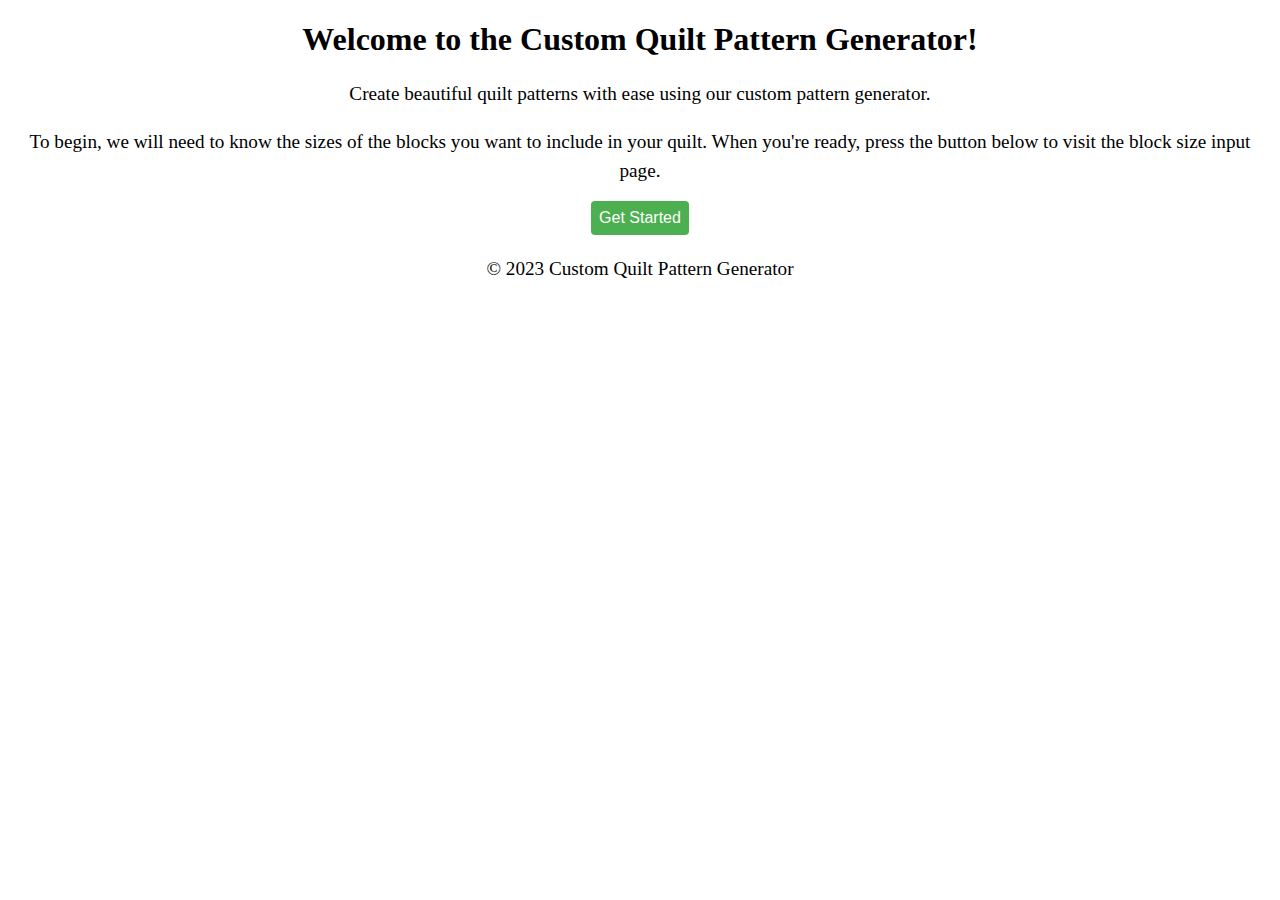
<file: index.html>
<!DOCTYPE html>
<html>

<head>
    <meta name="viewport" content="width=device-width, initial-scale=1">
    <title>Custom Quilt Pattern Generator</title>
    <link rel="stylesheet" type="text/css" href="style.css">
</head>

<body>
    <header>
        <h1>Welcome to the Custom Quilt Pattern Generator!</h1>
    </header>
    <main>
        <p>Create beautiful quilt patterns with ease using our custom pattern generator.</p>
        <p>To begin, we will need to know the sizes of the blocks you want to include in your quilt. When you're ready, press the button below to visit the block size input page.</p>
        <a href="block-size-input.html"><button>Get Started</button></a>
    </main>
    <footer>
        <p>&copy; 2023 Custom Quilt Pattern Generator</p>
    </footer>
</body>

</html>
</file>
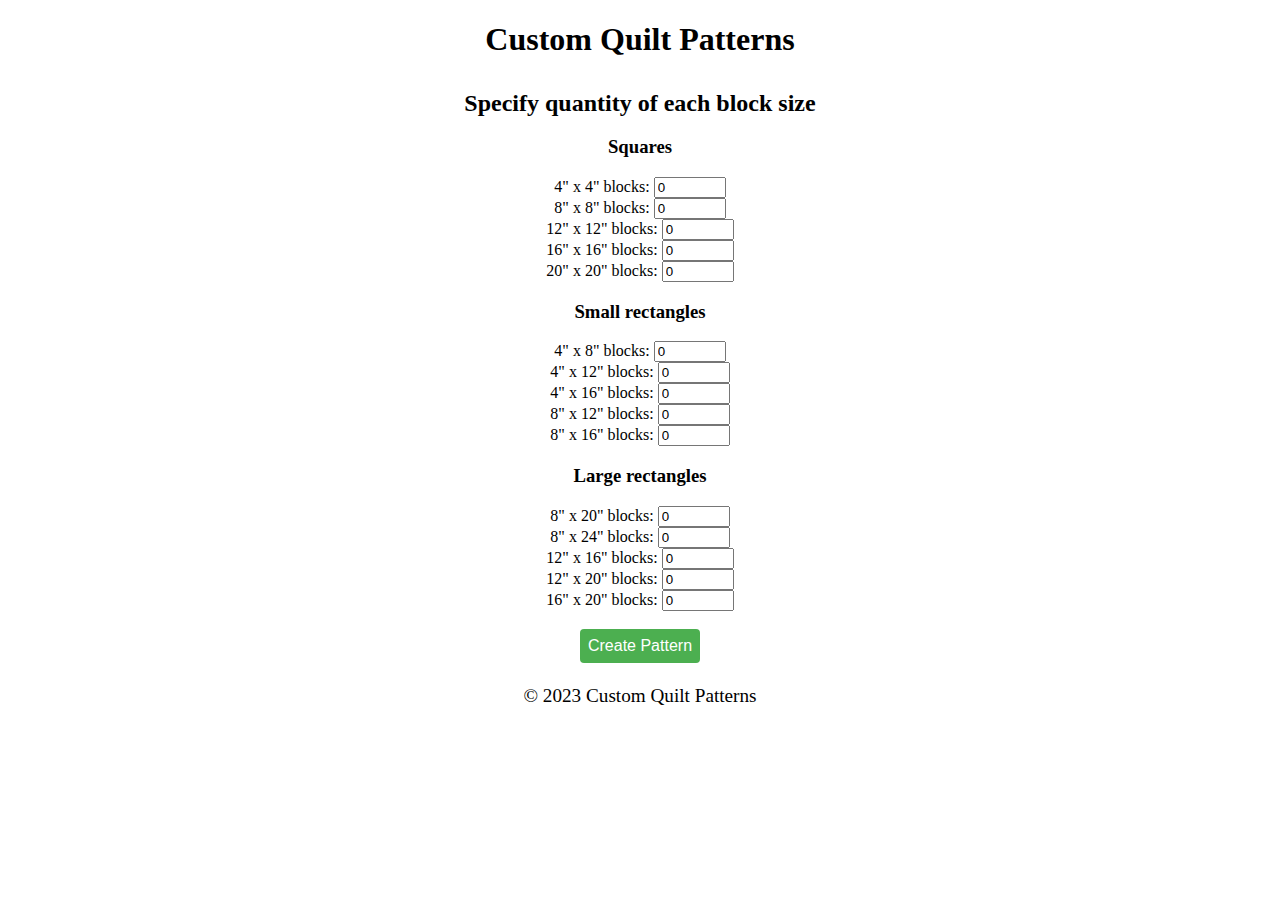
<file: block-size-input.html>
<!DOCTYPE html>
<html>

<head>
    <meta name="viewport" content="width=device-width, initial-scale=1">
    <link rel="stylesheet" type="text/css" href="style.css">
    <title>Custom Quilt Patterns - block Size Input</title>
</head>

<body>
    <header>
        <h1>Custom Quilt Patterns</h1>
    </header>
    <main>
        <h2>Specify quantity of each block size</h2>
        <form id="quilt-form">
            <h3>Squares</h3>
            <div class="form-group">
                <label for="4x4">4" x 4" blocks:</label>
                <input type="number" id="4x4" name="4x4" min="0" max="9999" value="0">
            </div>
            <div class="form-group">
                <label for="8x8">8" x 8" blocks:</label>
                <input type="number" id="8x8" name="8x8" min="0" max="9999" value="0">
            </div>
            <div class="form-group">
                <label for="12x12">12" x 12" blocks:</label>
                <input type="number" id="12x12" name="12x12" min="0" max="9999" value="0">
            </div>
            <div class="form-group">
                <label for="16x16">16" x 16" blocks:</label>
                <input type="number" id="16x16" name="16x16" min="0" max="9999" value="0">
            </div>
            <div class="form-group">
                <label for="20x20">20" x 20" blocks:</label>
                <input type="number" id="20x20" name="20x20" min="0" max="9999" value="0">
            </div>
            <h3>Small rectangles</h3>
            <div class="form-group">
                <label for="4x8">4" x 8" blocks:</label>
                <input type="number" id="4x8" name="4x8" min="0" max="9999" value="0">
            </div>
            <div class="form-group">
                <label for="4x12">4" x 12" blocks:</label>
                <input type="number" id="4x12" name="4x12" min="0" max="9999" value="0">
            </div>
            <div class="form-group">
                <label for="4x16">4" x 16" blocks:</label>
                <input type="number" id="4x16" name="4x16" min="0" max="9999" value="0">
            </div>
            <div class="form-group">
                <label for="8x12">8" x 12" blocks:</label>
                <input type="number" id="8x12" name="8x12" min="0" max="9999" value="0">
            </div>
            <div class="form-group">
                <label for="8x16">8" x 16" blocks:</label>
                <input type="number" id="8x16" name="8x16" min="0" max="9999" value="0">
            </div>
            <h3>Large rectangles</h3>
            <div class="form-group">
                <label for="8x20">8" x 20" blocks:</label>
                <input type="number" id="8x20" name="8x20" min="0" max="9999" value="0">
            </div>
            <div class="form-group">
                <label for="8x24">8" x 24" blocks:</label>
                <input type="number" id="8x24" name="8x24" min="0" max="9999" value="0">
            </div>
            <div class="form-group">
                <label for="12x16">12" x 16" blocks:</label>
                <input type="number" id="12x16" name="12x16" min="0" max="9999" value="0">
            </div>
            <div class="form-group">
                <label for="12x20">12" x 20" blocks:</label>
                <input type="number" id="12x20" name="12x20" min="0" max="9999" value="0">
            </div>
            <div class="form-group">
                <label for="16x20">16" x 20" blocks:</label>
                <input type="number" id="16x20" name="16x20" min="0" max="9999" value="0">
            </div>
            <br>
            <button type="button" id="generate-button" class="button-primary">Create Pattern</button>
        </form>
    </main>
    <footer>
        <p>&copy; 2023 Custom Quilt Patterns</p>
    </footer>
</body>
<script src="js/block-size-input.js"></script>
</html>
</file>
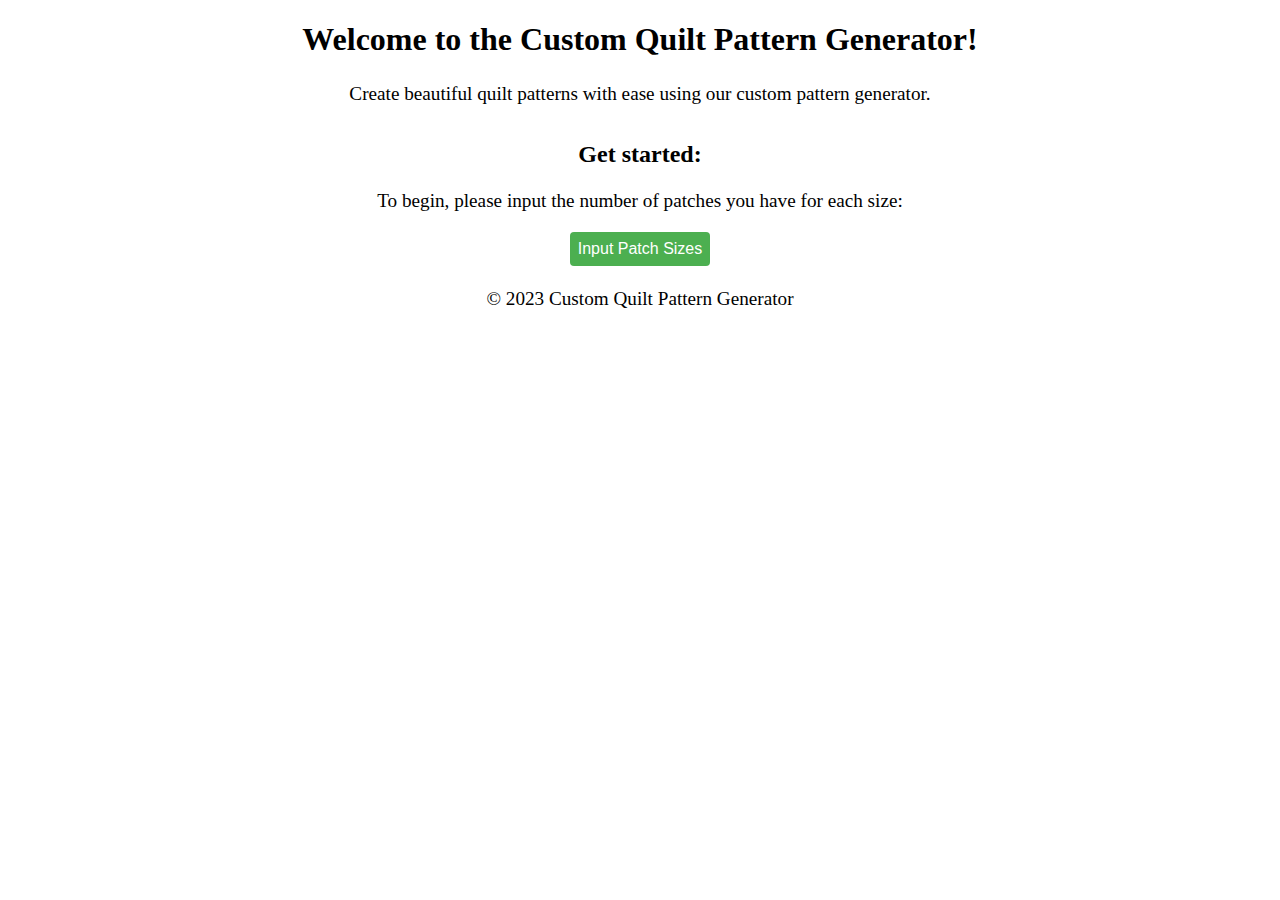
<file: main.html>
<!DOCTYPE html>
<html>

<head>
    <meta name="viewport" content="width=device-width, initial-scale=1">
    <title>Custom Quilt Pattern Generator</title>
    <link rel="stylesheet" type="text/css" href="style.css">
</head>

<body>
    <header>
        <h1>Welcome to the Custom Quilt Pattern Generator!</h1>
    </header>
    <main>
        <p>Create beautiful quilt patterns with ease using our custom pattern generator.</p>
        <h2>Get started:</h2>
        <p>To begin, please input the number of patches you have for each size:</p>
        <a href="patch-size-input.html"><button>Input Patch Sizes</button></a>
    </main>
    <footer>
        <p>&copy; 2023 Custom Quilt Pattern Generator</p>
    </footer>
</body>

</html>
</file>
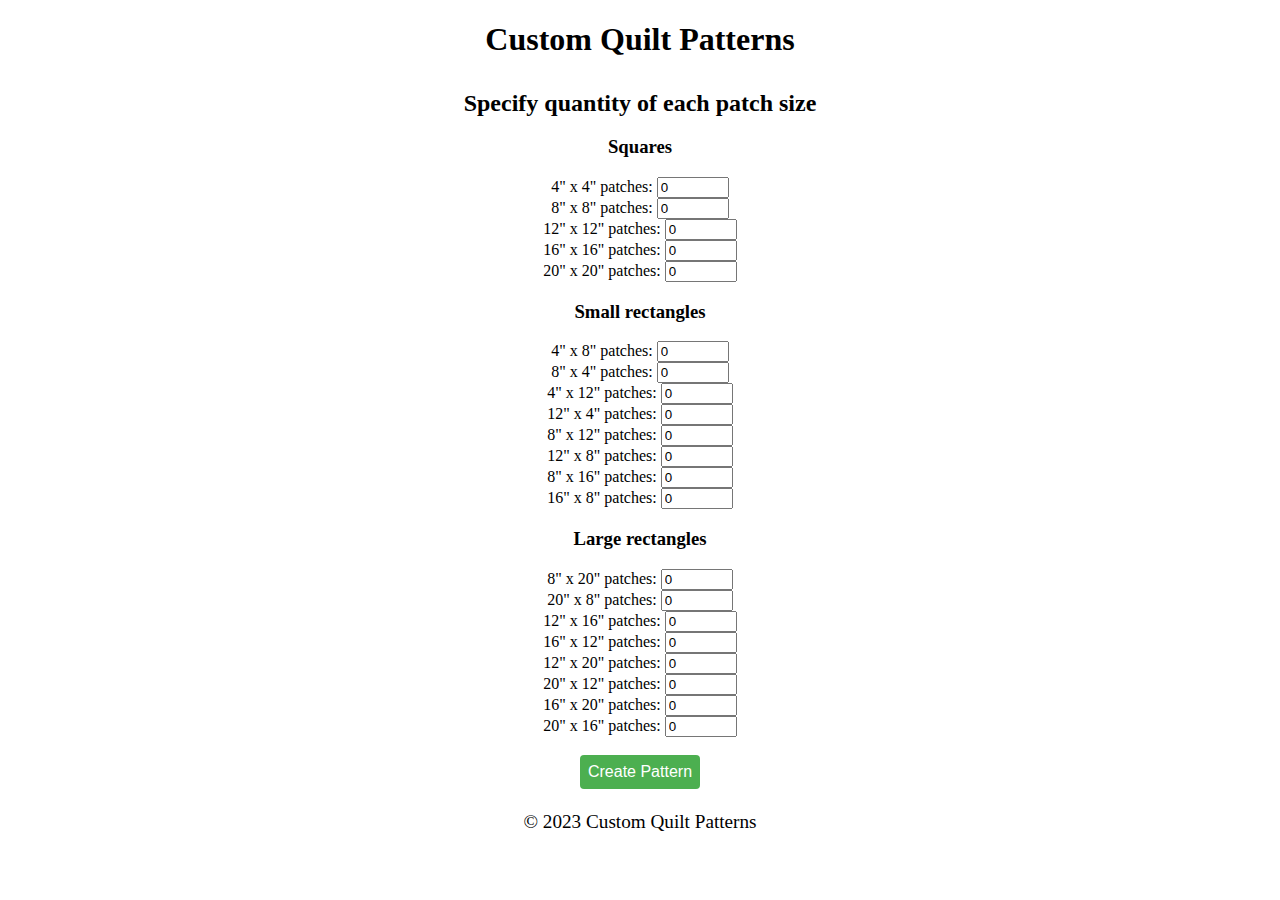
<file: patch-size-input.html>
<!DOCTYPE html>
<html>

<head>
    <meta name="viewport" content="width=device-width, initial-scale=1">
    <link rel="stylesheet" type="text/css" href="style.css">
    <title>Custom Quilt Patterns - Patch Size Input</title>
</head>

<body>
    <header>
        <h1>Custom Quilt Patterns</h1>
    </header>
    <main align="center">
        <h2>Specify quantity of each patch size</h2>
        <form id="quilt-form">
            <h3>Squares</h3>
            <div class="form-group">
                <label for="4x4">4" x 4" patches:</label>
                <input type="number" id="4x4" name="4x4" min="0" max="9999" value="0">
            </div>
            <div class="form-group">
                <label for="8x8">8" x 8" patches:</label>
                <input type="number" id="8x8" name="8x8" min="0" max="9999" value="0">
            </div>
            <div class="form-group">
                <label for="12x12">12" x 12" patches:</label>
                <input type="number" id="12x12" name="12x12" min="0" max="9999" value="0">
            </div>
            <div class="form-group">
                <label for="16x16">16" x 16" patches:</label>
                <input type="number" id="16x16" name="16x16" min="0" max="9999" value="0">
            </div>
            <div class="form-group">
                <label for="20x20">20" x 20" patches:</label>
                <input type="number" id="20x20" name="20x20" min="0" max="9999" value="0">
            </div>
            <h3>Small rectangles</h3>
            <div class="form-group">
                <label for="4x8">4" x 8" patches:</label>
                <input type="number" id="4x8" name="4x8" min="0" max="9999" value="0">
            </div>
            <div class="form-group">
                <label for="8x4">8" x 4" patches:</label>
                <input type="number" id="8x4" name="8x4" min="0" max="9999" value="0">
            </div>
            <div class="form-group">
                <label for="4x12">4" x 12" patches:</label>
                <input type="number" id="4x12" name="4x12" min="0" max="9999" value="0">
            </div>
            <div class="form-group">
                <label for="12x4">12" x 4" patches:</label>
                <input type="number" id="12x4" name="12x4" min="0" max="9999" value="0">
            </div>
            <div class="form-group">
                <label for="8x12">8" x 12" patches:</label>
                <input type="number" id="8x12" name="8x12" min="0" max="9999" value="0">
            </div>
            <div class="form-group">
                <label for="12x8">12" x 8" patches:</label>
                <input type="number" id="12x8" name="12x8" min="0" max="9999" value="0">
            </div>
            <div class="form-group">
                <label for="8x16">8" x 16" patches:</label>
                <input type="number" id="8x16" name="8x16" min="0" max="9999" value="0">
            </div>
            <div class="form-group">
                <label for="16x8">16" x 8" patches:</label>
                <input type="number" id="16x8" name="16x8" min="0" max="9999" value="0">
            </div>
            <h3>Large rectangles</h3>
            <div class="form-group">
                <label for="8x20">8" x 20" patches:</label>
                <input type="number" id="8x20" name="8x20" min="0" max="9999" value="0">
            </div>
            <div class="form-group">
                <label for="20x8">20" x 8" patches:</label>
                <input type="number" id="20x8" name="20x8" min="0" max="9999" value="0">
            </div>
            <div class="form-group">
                <label for="12x16">12" x 16" patches:</label>
                <input type="number" id="12x16" name="12x16" min="0" max="9999" value="0">
            </div>
            <div class="form-group">
                <label for="16x12">16" x 12" patches:</label>
                <input type="number" id="16x12" name="16x12" min="0" max="9999" value="0">
            </div>
            <div class="form-group">
                <label for="12x20">12" x 20" patches:</label>
                <input type="number" id="12x20" name="12x20" min="0" max="9999" value="0">
            </div>
            <div class="form-group">
                <label for="20x12">20" x 12" patches:</label>
                <input type="number" id="20x12" name="20x12" min="0" max="9999" value="0">
            </div>
            <div class="form-group">
                <label for="16x20">16" x 20" patches:</label>
                <input type="number" id="16x20" name="16x20" min="0" max="9999" value="0">
            </div>
            <div class="form-group">
                <label for="20x16">20" x 16" patches:</label>
                <input type="number" id="20x16" name="20x16" min="0" max="9999" value="0">
            </div>
            <br>
            <button type="button" id="generate-button" class="button-primary">Create Pattern</button>
        </form>
    </main>
    <footer>
        <p>&copy; 2023 Custom Quilt Patterns</p>
    </footer>
</body>
<script src="js/patch-size-input.js"></script>
</html>
</file>
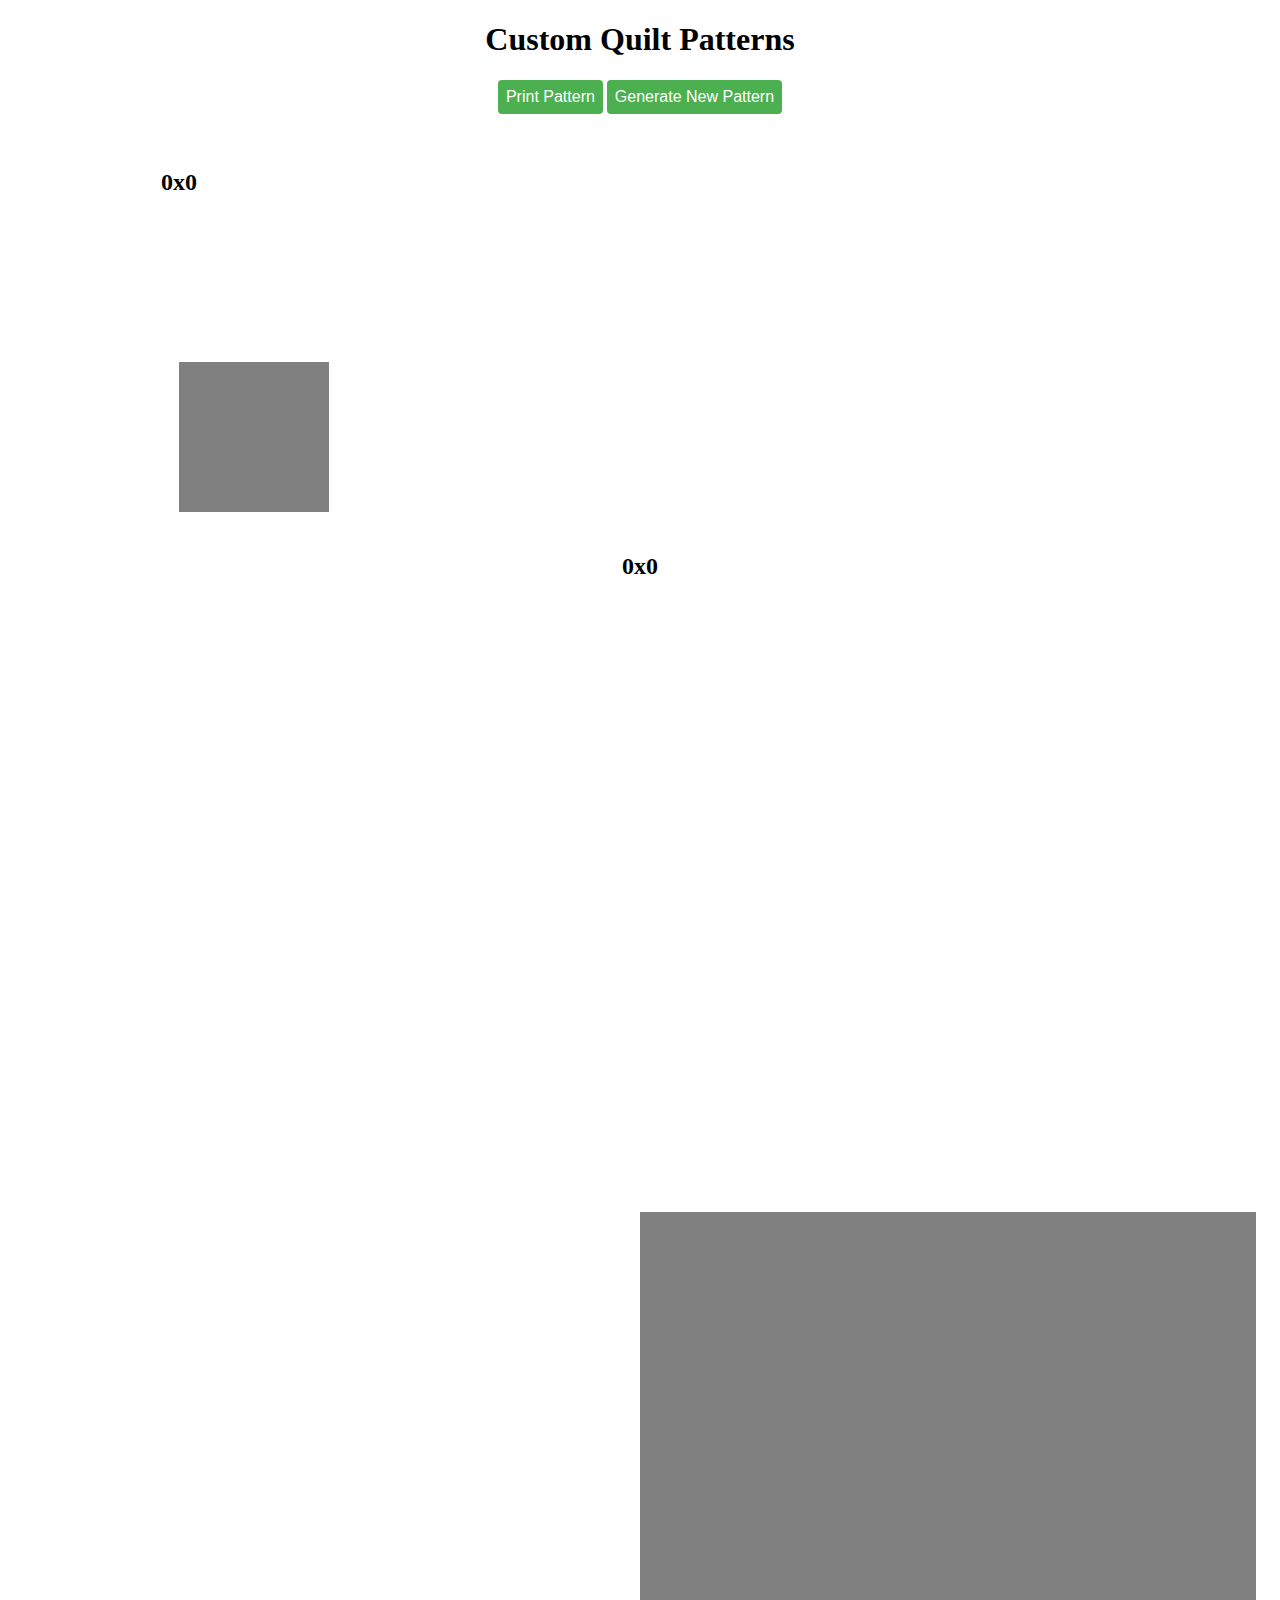
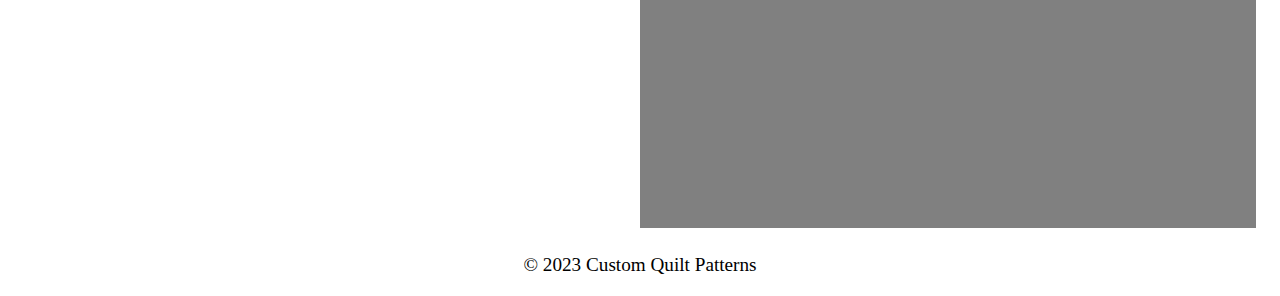
<file: results.html>
<!DOCTYPE html>
<html>

<head>
    <meta name="viewport" content="width=device-width, initial-scale=1">
    <title>Custom Quilt Pattern Generator</title>
    <link rel="stylesheet" type="text/css" href="style.css">
</head>

<body>
    <header>
        <h1>Custom Quilt Patterns</h1>
    </header>
    <main>
        <div>
            <button id="print-button">Print Pattern</button>
            <button id="generate-button">Generate New Pattern</button>
        </div>
        <br>
        <div class="container">
            <div id="results-container"></div>
            <div id="pattern-container">
                <!-- Results will be displayed here -->
            </div>
        </div>
    </main>
    <script src="js/generate-layouts.js"></script>
    <script src="js/results.js"></script>
    <footer>
        <p>&copy; 2023 Custom Quilt Patterns</p>
    </footer>
</body>

</html>
</file>
<file: style.css>
/* Add styles here for all devices */
header {
    /* text-align: center; */
    margin-top: 1rem;
    margin-bottom: 1rem;
}

h1 {
    font-size: 2rem;
    font-weight: bold;
}

main {
    margin: 1rem;
}

button {
    padding: 0.5rem;
    font-size: 1rem;
    background-color: #4CAF50;
    color: white;
    border: none;
    border-radius: 4px;
    cursor: pointer;
}

button:hover {
    background-color: #3E8E41;
}

footer {
    text-align: center;
    margin-top: 1rem;
    margin-bottom: 1rem;
}

p {
    font-size: 1.2rem;
    line-height: 1.5;
    margin-bottom: 1rem;
}

h2 {
    font-size: 1.5rem;
    font-weight: bold;
    margin-top: 2rem;
    margin-bottom: 1rem;
}

/* Add styles here for screens less than 600px wide (e.g. smartphones) */
@media only screen and (max-width: 600px) {
    h1 {
        font-size: 1.5rem;
    }

    p {
        font-size: 1.2rem;
        line-height: 1.2;
    }

    h2 {
        font-size: 1.2rem;
    }
}

body {
    text-align: center;
}

#results-container {
    display: flex;
    flex-wrap: no-wrap;
    overflow-x: auto;
}

.result {
    margin: 5px;
    /* scale: 0.3; */
}
</file>
